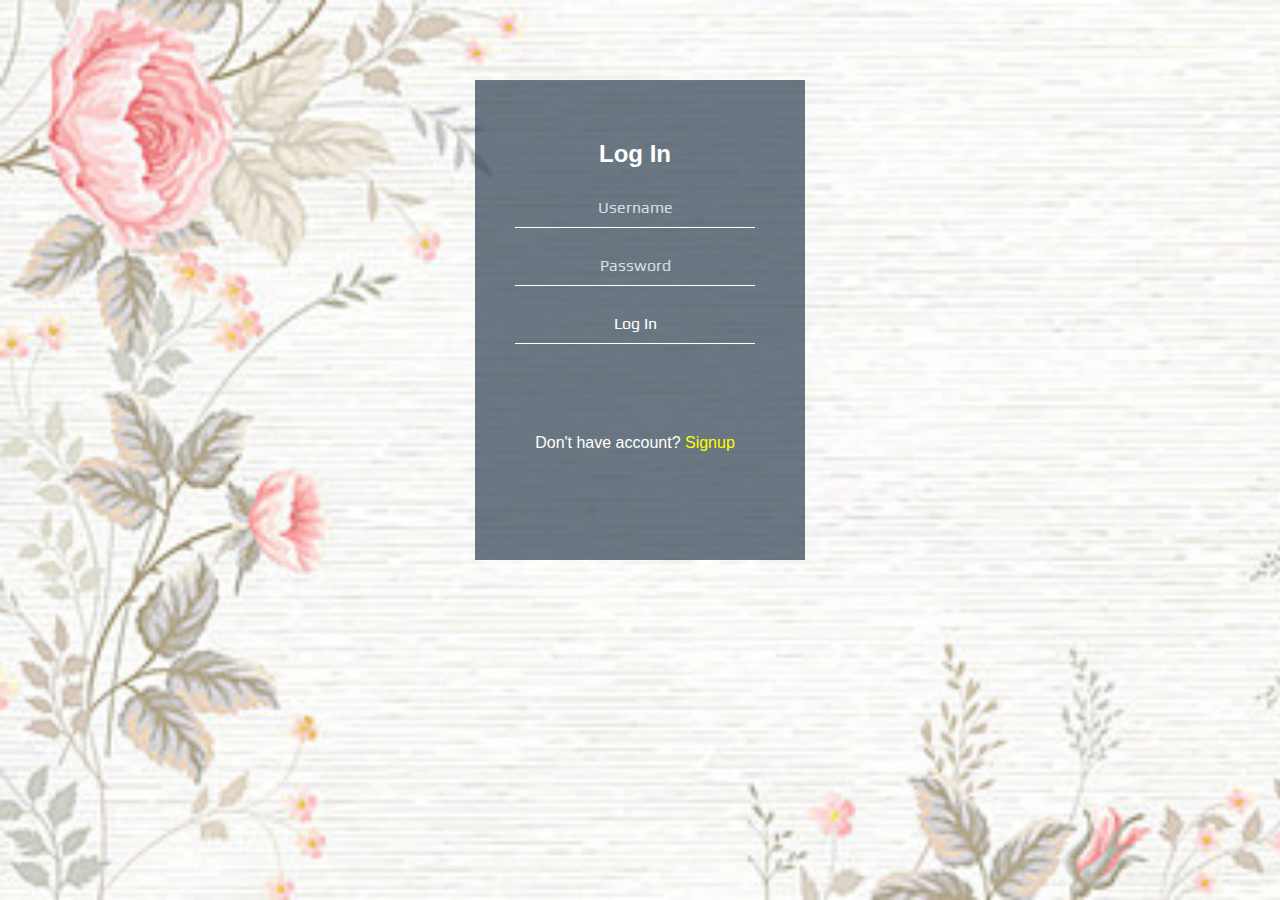
<file: index.html>
<html>
<head>
<title>Interior Design</title>
<link href="login.css" rel="stylesheet" />
<link href="top.css" rel="stylesheet" />
<link href="https://fonts.googleapis.com/css?family=play" rel="stylesheet"/>
<script type="text/javascript">
		function validate()
		{
			var username = document.myForm.username.value;
			if(username=="")
			{
				alert("please enter the username");
				document.myForm.username.focus();
				return false;
			}
			if((username.length<5) || (username.length>15))
			{
			alert("username is of invalid length");
			document.myForm.username.focus();
			return false;
			}
			
			var password = document.myForm.password.value;
			var illegalChar=/[\W_]/;
			if(password=="")
			{
				alert("please enter the password");
				document.myForm.username.focus();
				return false;
			}
			else if((password.length<7) || (password.length>15))
			{
				alert("password should be between 7 and 15 character");
				document.myForm.username.focus();
				return false;
			}
			else if(illegalChar.test(password))
			{
				alert("password contains illegal character");
				document.myForm.username.focus();
				return false;
			}
		}
</script>
</head>
<body>
	<div class="signin" >
	<form name="myForm" method="post" action="congo.html">
		<h2 style="color:white">Log In</h2>
		<input type="text" name="username" id="username" placeholder="Username"required  ><br/>	
		<br/>
		<input type="password" name="pass"  id="password" placeholder="Password"required><br/>
		<br/>
		<a href="congo.html"><input type="button" value="Log In" onclick="return validate();"></a>
		<br/><br/>
		<br/><br/>
		<br/><br/>
		
		Don't have account?<a href="signup.html" style="font-family='Play',sans-serif;">&nbsp;Signup</a>

	</form>
	</div>
</body>
</html>
</file>
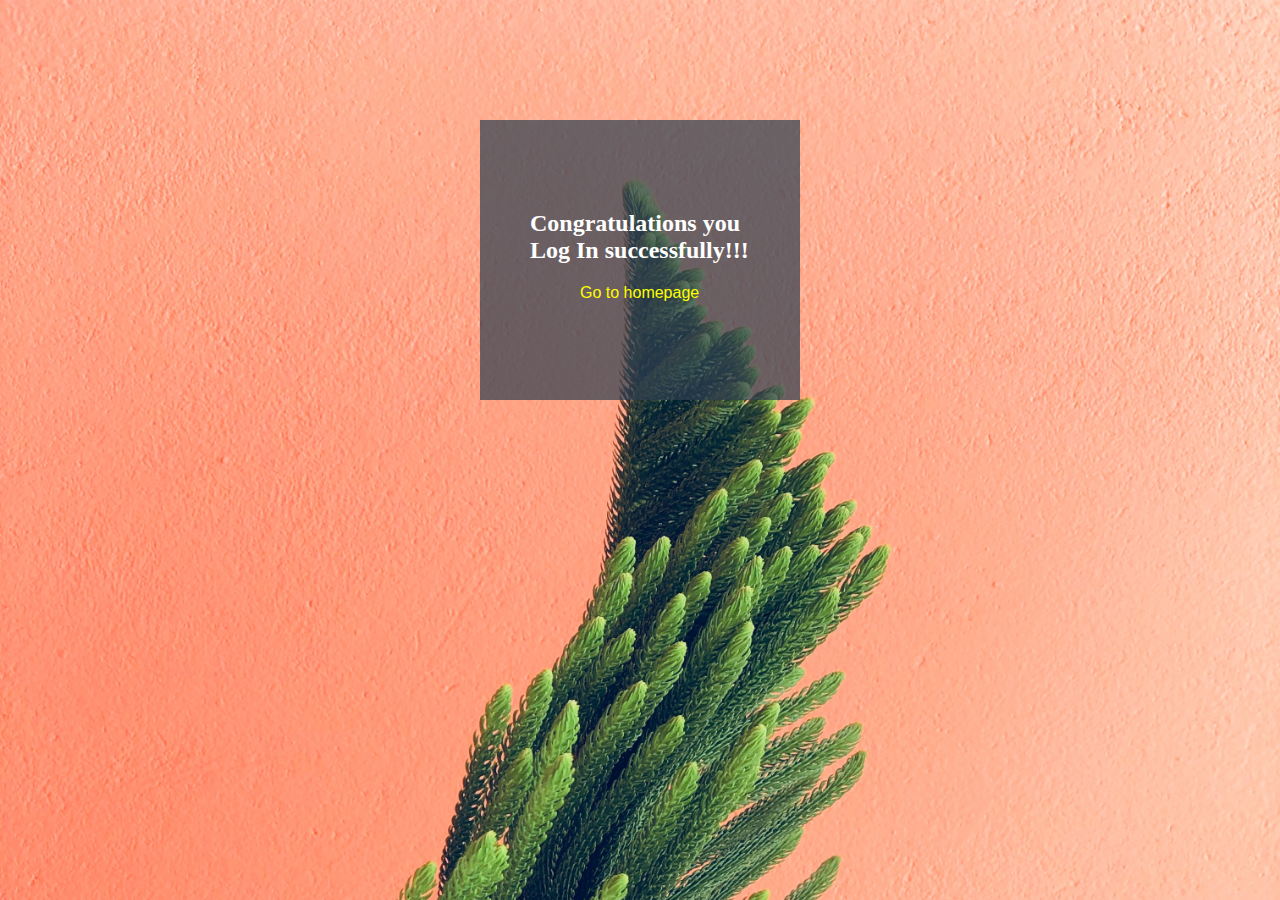
<file: congo.html>
<html>
<head>
<title>Interior Design</title>
<link href="congo.css" rel="stylesheet" />
<link href="top.css" rel="stylesheet" />
<link href="https://fonts.googleapis.com/css?family=play" rel="stylesheet"/>
</head>
<body>
	<div class="congo">
		<form>
			<h2 style="color:white">Congratulations you Log In successfully!!!</h2> 
			<a href="home.html" style="text-decoration:none"> Go to homepage</a>
			<br><br>
		</form>
	</div>
</body>
</html>
</file>
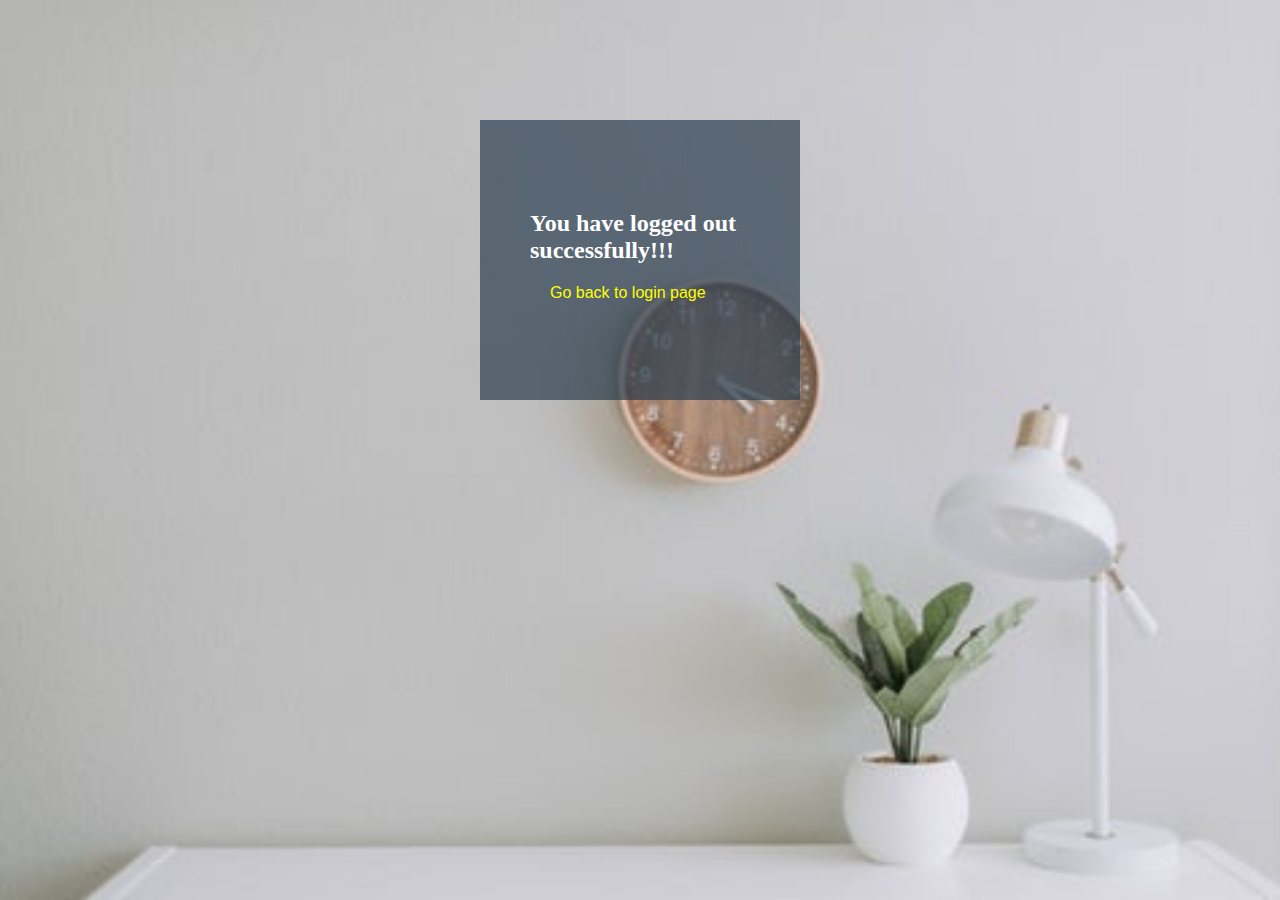
<file: logout.html>
<html>
<head>
<title>Interior Design</title>
<link href="logout.css" rel="stylesheet" />
<link href="top.css" rel="stylesheet" />
<link href="https://fonts.googleapis.com/css?family=play" rel="stylesheet"/>
</head>
<body>
<div class="congo">
		<form>
			<h2 style="color:white">You have logged out successfully!!!</h2> 
			<a href="index.html" style="text-decoration:none">Go back to login page</a>
			<br><br>
		</form>
	</div>
</body>
</html>
</file>
<file: login.css>
body
{
	font-family:Tahoma,Geneva,sans-serif;
	color:#fff;
	background:url(flowersss.jpg);
	background-size:cover;
}
.signin
{
	background:rgba(44,62,80,0.7);
	padding:40px;
	width:250px;
	height:400px;
	margin-left:180px;
	margin:0 auto;
	margin-top:80px;
}
form
{
	width:240px;
	text-align:center;
	position:absolute;
}
input
{
	width:240px;
	text-align:center;
	background:transparent;
	border:none;
	border-bottom:1px solid #fff;
	font-family:'Play', sans-serif;
	font-size:16px;
	font-weight:200px;
	padding:10px 0;
	transition:border 0.5s;
	outline:none;
	color:#fff;
	
}
input[type=submit]
{
	border:none;
	width:190px;
	background:white;
	color:#000;
	font-size:16px;
	line-height:25px;
	padding:10px 0;
	border-radius:15px;
	cursor:pointer;
}
input[type=submit]:hover
{
	color:#fff;
	background-color:black;
}
h2
{
	color:white;
}
a
{
	color:yellow;
	text-decoration:blink;
}
a:hover
{
	color:skyblue;
}
.container
{
	display:flex;
	flex-direction:row;
	width:100%;
}
::placeholder
{
	color:aliceblue;
	opacity:0.8;/*firefox*/
}
</file>
<file: top.css>
#msg
{
	visibility:hidden;
	min-width:250px;
	background-color:yellow;
	color:#000;
	text-align:center;
	border-radius:2px;
	padding:16px;
	position:fixed;
	z-index:1;
	right:30%;
	top:30px;
	font-size:17px;
	margin-right:30px;
}
#msg.show
{
	visibility:visible;
	-webkit-animation:fadein 0.5s,fadeout 0.5s 2.5s;
	animation:fadein 0.5s.fadeout 0.5s 2.5s;
}
@-webkit-keyframes fadein
{
	from{top:0;opacity:0;}
	to{top:30px;opacity:1;}
}
@keyframes fadein
{
	from{top:0;opacity:0;}
	to{top:30px;opacity:1;}
}
@-webkit-keyframes fadeout	
{
	from{top:30px;opacity:1;}
	to{top:0;opacity:0;}
}
@keyframes fadeout
{
	from{top:30px;opacity:1;}
	to{top:0;opacity:0;}
}
</file>
<file: congo.css>
body
{
	
	background:url(caleb-george-536388-unsplash.jpg);
	background-size:cover;
	
}
a
{
     color:yellow;
	 font-family:Tahoma,Genava,sans-serif;
	 margin-left:60px;
}
.congo
{
    background:rgba(44,62,80,0.7);
	padding:40px;
	margin-top:80px;
	height:200px;
	margin-left:180px;
	margin:0 auto;
	margin-top:120px;
	width:240px;
	
}
h2
{
	margin-top:50px;
	margin-left:10px;
}
</file>
<file: logout.css>
body
{
	
	background:url(clock.jpg);
	background-size:cover;
	
}
a
{
     color:yellow;
	 font-family:Tahoma,Genava,sans-serif;
	 margin-left:30px;
}
.congo
{
    background:rgba(44,62,80,0.7);
	padding:40px;
	margin-top:80px;
	height:200px;
	margin-left:180px;
	margin:0 auto;
	margin-top:120px;
	width:240px;
	
}
h2
{
	margin-top:50px;
	margin-left:10px;
}
</file>
